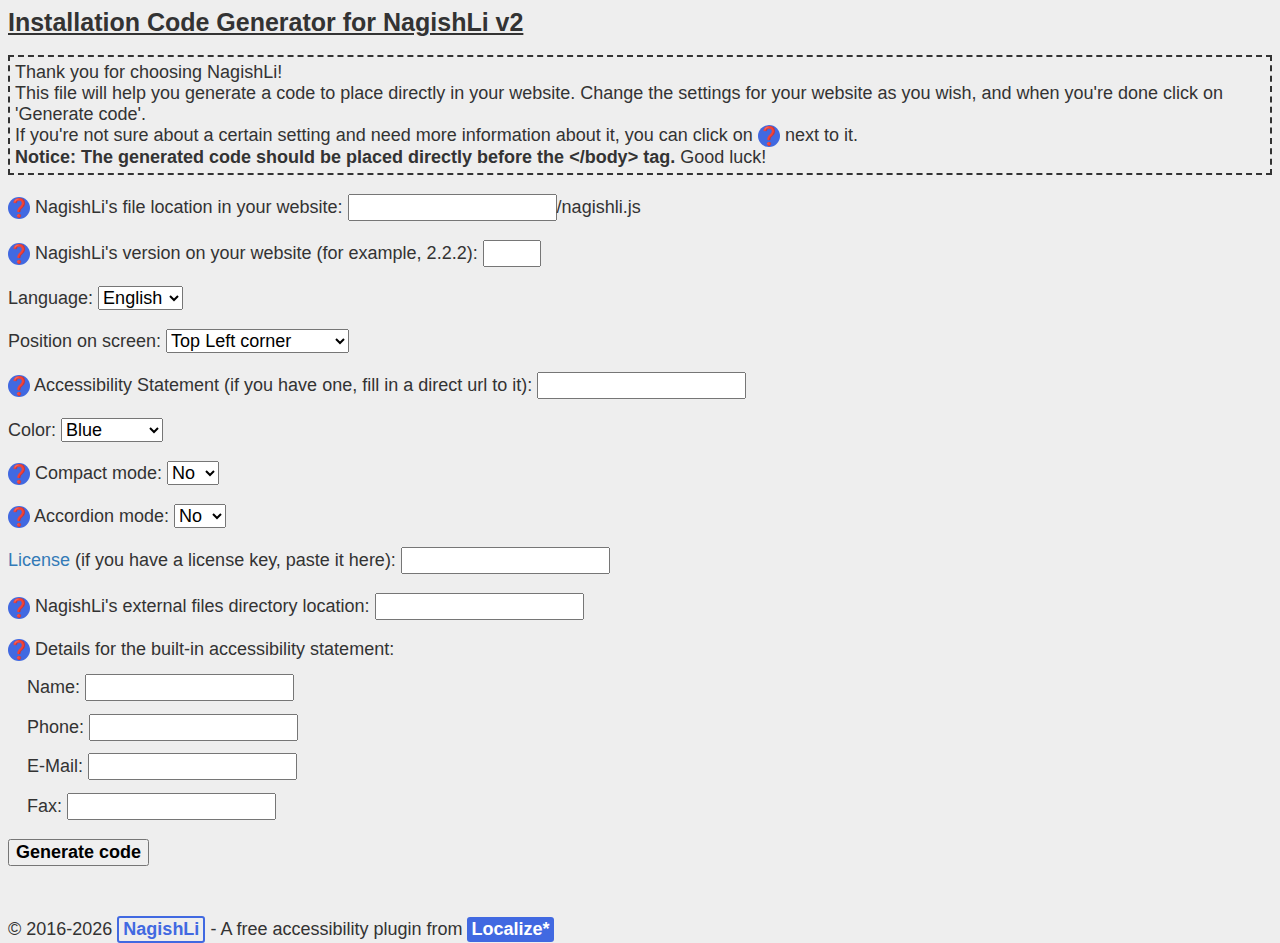
<file: nagishli/docs/english/install/installation code generator.html>
<!DOCTYPE html>
<html lang="en">
	<head>
		<title>NagishLi v2: Installation Code Generator</title>
		<meta charset="UTF-8" />
		<meta name="author" content="Dan Ya'akov" />
		<meta name="url" content="http://www.localize.co.il" />
		<meta name="copyright" content="Localize" />
		<link rel="stylesheet" type="text/css" href="style.css" />
	</head>

	<body>

		<div class="title">Installation Code Generator for NagishLi v2</div>
		<p class="text">Thank you for choosing NagishLi!<br />This file will help you generate a code to place directly in your website. Change the settings for your website as you wish, and when you're done click on 'Generate code'.<br />If you're not sure about a certain setting and need more information about it, you can click on <span class="help" onclick="alert(msgs.info);">&#x2753;</span> next to it.<br /><b>Notice: The generated code should be placed directly before the <span class="ltr">&lt;/body&gt;</span> tag.</b> Good luck!</p>
		<div><label for="url"><span class="help" onclick="alert(msgs.url);">&#x2753;</span> NagishLi's file location in your website:</label> <span dir="ltr"><input type="text" id="url" />/nagishli.js</span></div>
		<div><label for="version"><span class="help" onclick="alert(msgs.ver);">&#x2753;</span> NagishLi's version on your website (for example, 2.2.2):</label> <input type="text" maxlength="5" id="version" /></div>
		<div><label for="language">Language:</label> <select id="language"><option value="default">Hebrew</option><option value="en" selected>English</option></select></div>
		<div><label for="position">Position on screen:</label> <select id="position"><option value="default">Top Left corner</option><option value="bl">Bottom Left corner</option><option value="tr">Top Right corner</option><option value="br">Bottom Right corner</option></select></div>
		<div>
			<label for="statement"><span class="help" onclick="alert(msgs.statement);">&#x2753;</span> Accessibility Statement (if you have one, fill in a direct url to it):</label> <input type="text" id="statement" />
		</div>
		<div>
			<label for="color">Color:</label> <select id="color"><option value="default">Blue</option><option value="red">Red</option><option value="green">Green</option><option value="purple">Purple</option><option value="yellow">Yellow</option><option value="pink">Pink</option><option value="gray">Gray</option><option value="brown">Brown</option><option value="orange">Orange</option><option value="turquoise">Turquoise</option><option value="black">Black</option></select>
		</div>
		<div>
			<label for="compact"><span class="help" onclick="alert(msgs.compact);">&#x2753;</span> Compact mode:</label> <select id="compact"><option value="0">No</option><option value="1">Yes</option></select>
		</div>
		<div>
			<label for="accordion"><span class="help" onclick="alert(msgs.accordion);">&#x2753;</span> Accordion mode:</label> <select id="accordion"><option value="0">No</option><option value="1">Yes</option></select>
		</div>
		<div><label for="license"><a href="http://nagish.li/license.html" target="_blank">License</a> (if you have a license key, paste it here):</label> <input type="text" id="license" /></div>
		<div><label for="directory"><span class="help" onclick="alert(msgs.dir);">&#x2753;</span> NagishLi's external files directory location:</label> <input type="text" id="directory" /></div>
		<div>
			<span class="help" onclick="alert(msgs.contact);">&#x2753;</span> Details for the built-in accessibility statement:
			<div class="sub"><label for="name">Name:</label> <input type="text" id="name" /></div>
			<div class="sub"><label for="phone">Phone:</label> <input type="text" id="phone" /></div>
			<div class="sub"><label for="email">E-Mail:</label> <input type="text" id="email" /></div>
			<div class="sub"><label for="fax">Fax:</label> <input type="text" id="fax" /></div>
		</div>
		<div><button onclick="generateCode()">Generate code</button></div>
		<div class="hide"><textarea id="nagishli-code"></textarea></div>
		<div class="bottom">&copy; 2016-<script>document.write(new Date().getFullYear());</script> <a href="http://www.nagish.li" target="_blank" class="product">NagishLi</a> - A free accessibility plugin from <a href="http://www.localize.co.il" target="_blank" class="developer">Localize*</a></div>

		<script src="functions.js" charset="utf-8"></script>
	</body>

</html>
</file>
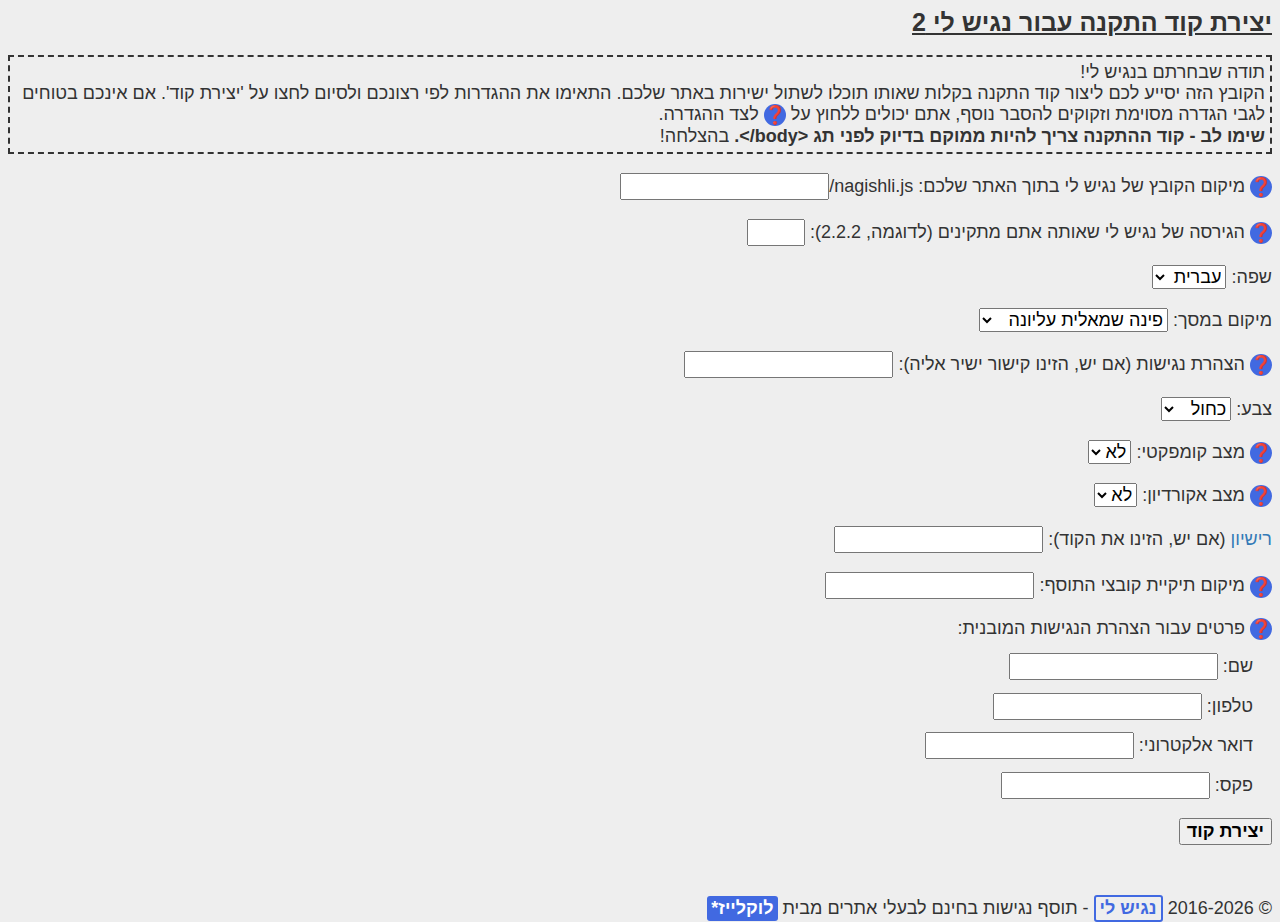
<file: nagishli/docs/hebrew/äÜùÉä/ëûëÿÜ ùàâ äÜùÉä.html>
<!DOCTYPE html>
<html lang="he">
	<head>
		<title>נגיש לי 2: יצירת קוד התקנה</title>
		<meta charset="UTF-8" />
		<meta name="author" content="Dan Ya'akov" />
		<meta name="url" content="http://www.localize.co.il" />
		<meta name="copyright" content="Localize" />
		<link rel="stylesheet" type="text/css" href="style.css" />
	</head>

	<body>

		<div class="title">יצירת קוד התקנה עבור נגיש לי 2</div>
		<p class="text">תודה שבחרתם בנגיש לי!<br />הקובץ הזה יסייע לכם ליצור קוד התקנה בקלות שאותו תוכלו לשתול ישירות באתר שלכם. התאימו את ההגדרות לפי רצונכם ולסיום לחצו על 'יצירת קוד'. אם אינכם בטוחים לגבי הגדרה מסוימת וזקוקים להסבר נוסף, אתם יכולים ללחוץ על <span class="help" onclick="alert(msgs.info);">&#x2753;</span> לצד ההגדרה.<br /><b>שימו לב - קוד ההתקנה צריך להיות ממוקם בדיוק לפני תג <span class="ltr">&lt;/body&gt;</span>.</b> בהצלחה!</p>
		<div><label for="url"><span class="help" onclick="alert(msgs.url);">&#x2753;</span> מיקום הקובץ של נגיש לי בתוך האתר שלכם:</label> <span dir="ltr"><input type="text" id="url" />/nagishli.js</span></div>
		<div><label for="version"><span class="help" onclick="alert(msgs.ver);">&#x2753;</span> הגירסה של נגיש לי שאותה אתם מתקינים (לדוגמה, 2.2.2):</label> <input type="text" maxlength="5" id="version" /></div>
		<div><label for="language">שפה:</label> <select id="language"><option value="default">עברית</option><option value="en">אנגלית</option></select></div>
		<div><label for="position">מיקום במסך:</label> <select id="position"><option value="default">פינה שמאלית עליונה</option><option value="bl">פינה שמאלית תחתונה</option><option value="tr">פינה ימנית עליונה</option><option value="br">פינה ימנית תחתונה</option></select></div>
		<div>
			<label for="statement"><span class="help" onclick="alert(msgs.statement);">&#x2753;</span> הצהרת נגישות (אם יש, הזינו קישור ישיר אליה):</label> <input type="text" id="statement" />
		</div>
		<div>
			<label for="color">צבע:</label> <select id="color"><option value="default">כחול</option><option value="red">אדום</option><option value="green">ירוק</option><option value="purple">סגול</option><option value="yellow">צהוב</option><option value="pink">ורוד</option><option value="gray">אפור</option><option value="brown">חום</option><option value="orange">כתום</option><option value="turquoise">טורקיז</option><option value="black">שחור</option></select>
		</div>
		<div>
			 <label for="compact"><span class="help" onclick="alert(msgs.compact);">&#x2753;</span> מצב קומפקטי:</label> <select id="compact"><option value="0">לא</option><option value="1">כן</option></select>
		</div>
		<div>
			<label for="accordion"><span class="help" onclick="alert(msgs.accordion);">&#x2753;</span> מצב אקורדיון:</label> <select id="accordion"><option value="0">לא</option><option value="1">כן</option></select>
		</div>
		<div><label for="license"><a href="http://nagish.li/license.html" target="_blank">רישיון</a> (אם יש, הזינו את הקוד):</label> <input type="text" id="license" /></div>
		<div><label for="directory"><span class="help" onclick="alert(msgs.dir);">&#x2753;</span> מיקום תיקיית קובצי התוסף:</label> <input type="text" id="directory" /></div>
		<div>
			<span class="help" onclick="alert(msgs.contact);">&#x2753;</span> פרטים עבור הצהרת הנגישות המובנית:
			<div class="sub"><label for="name">שם:</label> <input type="text" id="name" /></div>
			<div class="sub"><label for="phone">טלפון:</label> <input type="text" id="phone" /></div>
			<div class="sub"><label for="email">דואר אלקטרוני:</label> <input type="text" id="email" /></div>
			<div class="sub"><label for="fax">פקס:</label> <input type="text" id="fax" /></div>
		</div>
		<div><button onclick="generateCode()">יצירת קוד</button></div>
		<div class="hide"><textarea id="nagishli-code"></textarea></div>
		<div class="bottom">&copy; 2016-<script>document.write(new Date().getFullYear());</script> <a href="http://www.nagish.li" target="_blank" class="product">נגיש לי</a> -  תוסף נגישות בחינם לבעלי אתרים מבית <a href="http://www.localize.co.il" target="_blank" class="developer">לוקלייז*</a></div>

		<script src="functions.js" charset="utf-8"></script>
	</body>

</html>
</file>
<file: nagishli/docs/english/install/style.css>
html{direction:ltr}body,button,input,select,textarea{font-family:Helvetica,Arial,sans-serif;font-size:18px}body{color:#333;background:#eee}a,a:active,a:visited{color:#337ab7;text-decoration:none}.ltr,input,textarea{direction:ltr;display:inline-block}button{font-weight:700}div{margin:1.5% 0}.hide{display:none}.title{margin:0;font-size:25px;font-weight:700;text-decoration:underline}.text{border:2px #333 dashed;padding:5px}#version{max-width:50px}.help{color:#fff;border-radius:50px;background-color:#4169e1;display:inline-block;vertical-align:middle;cursor:pointer}#nagishli-code{min-width:450px;min-height:100px;overflow:auto}.bottom{position:relative;bottom:-31px}.developer,.product{background-color:#4169e1!important;border-radius:3px!important;padding:2px 4px!important;color:#fff!important;text-decoration:none!important;font-weight:700!important;display:inline-block!important;line-height:21px!important}.product{background-color:transparent!important;padding:1px 4px!important;color:#4169e1!important;border:2px solid #4169e1!important}.sub{margin:1% 0 1% 1.5%}
</file>
<file: nagishli/docs/hebrew/äÜùÉä/style.css>
html{direction:rtl}body,button,input,select,textarea{font-family:Helvetica,Arial,sans-serif;font-size:18px}body{color:#333;background:#eee}a,a:active,a:visited{color:#337ab7;text-decoration:none}.ltr,input,textarea{direction:ltr;display:inline-block}button{font-weight:700}div{margin:1.5% 0}.hide{display:none}.title{margin:0;font-size:25px;font-weight:700;text-decoration:underline}.text{border:2px #333 dashed;padding:5px}#version{max-width:50px}.help{color:#fff;border-radius:50px;background-color:#4169e1;display:inline-block;vertical-align:middle;cursor:pointer}#nagishli-code{min-width:450px;min-height:100px;overflow:auto}.bottom{position:relative;bottom:-31px}.developer,.product{background-color:#4169e1!important;border-radius:3px!important;padding:2px 4px!important;color:#fff!important;text-decoration:none!important;font-weight:700!important;display:inline-block!important;line-height:21px!important}.product{background-color:transparent!important;padding:1px 4px!important;color:#4169e1!important;border:2px solid #4169e1!important}.sub{margin:1% 1.5% 1% 0}
</file>
